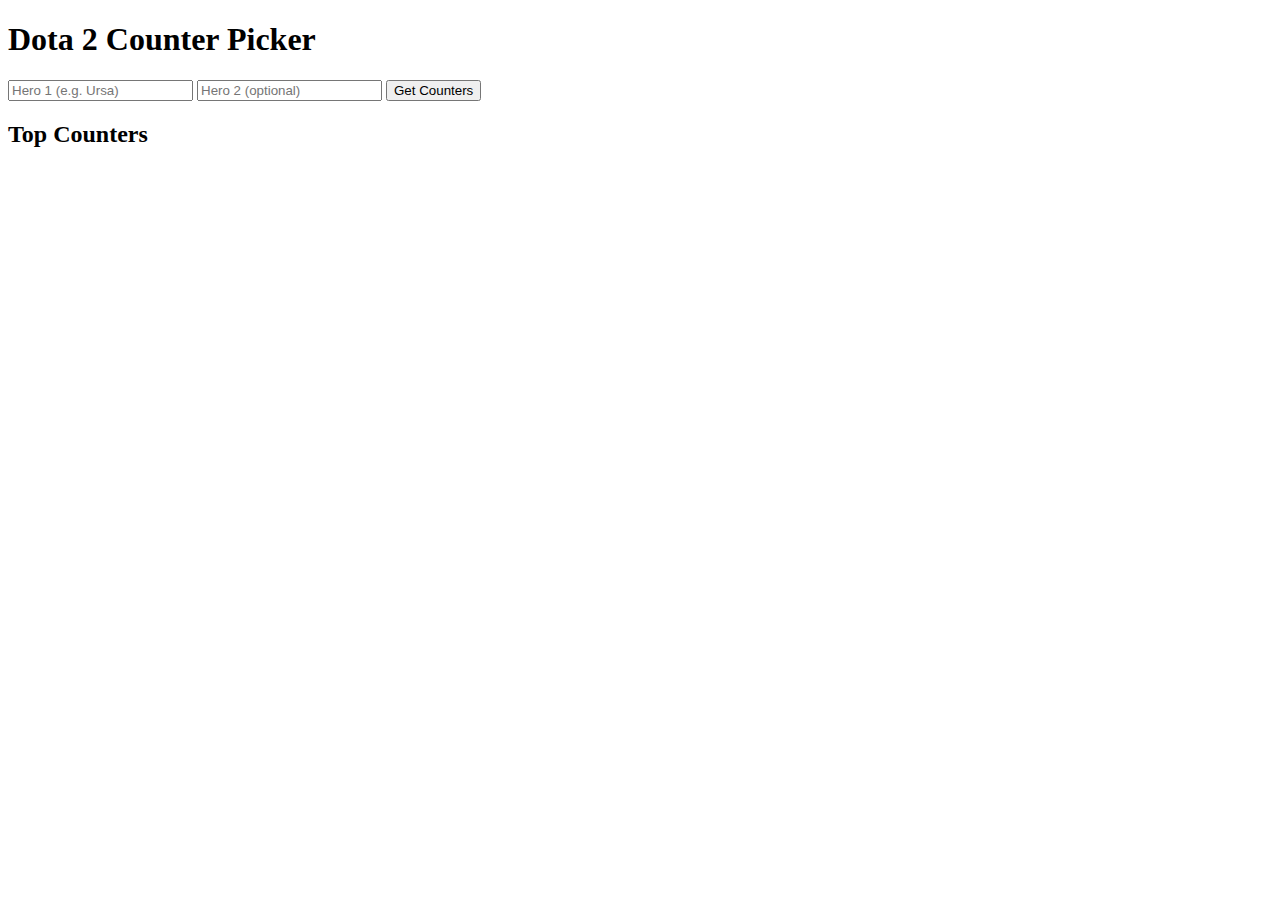
<file: templates/index2.html>
<!-- templates/indexAPI.html -->
<!doctype html>
<html>
<head><meta charset="utf-8"><title>Dota 2 Counter Picker</title></head>
<body>
<h1>Dota 2 Counter Picker</h1>
<input id="h1" placeholder="Hero 1 (e.g. Ursa)"/>
<input id="h2" placeholder="Hero 2 (optional)"/>
<button id="go">Get Counters</button>

<h2>Top Counters</h2>
<ul id="out"></ul>

<script>
document.getElementById('go').addEventListener('click', async () => {
  const h1 = document.getElementById('h1').value.trim();
  const h2 = document.getElementById('h2').value.trim();
  const heroes = [h1, h2].filter(Boolean);
  const res = await fetch('/get_counters', {
    method: 'POST',
    headers: {'Content-Type': 'application/json'},
    body: JSON.stringify({heroes})
  });
  const data = await res.json();
  const out = document.getElementById('out');
  out.innerHTML = '';
  if (!Array.isArray(data)) {
    out.innerHTML = '<li style="color:red">' + (data.error || 'bad response') + '</li>';
    return;
  }
  data.forEach(d => {
    const li = document.createElement('li');
    li.textContent = `${d.hero}: ${d.enemy_winrate}% (games: ${d.games})`;
    out.appendChild(li);
  });
});
</script>
</body>
</html>
</file>
